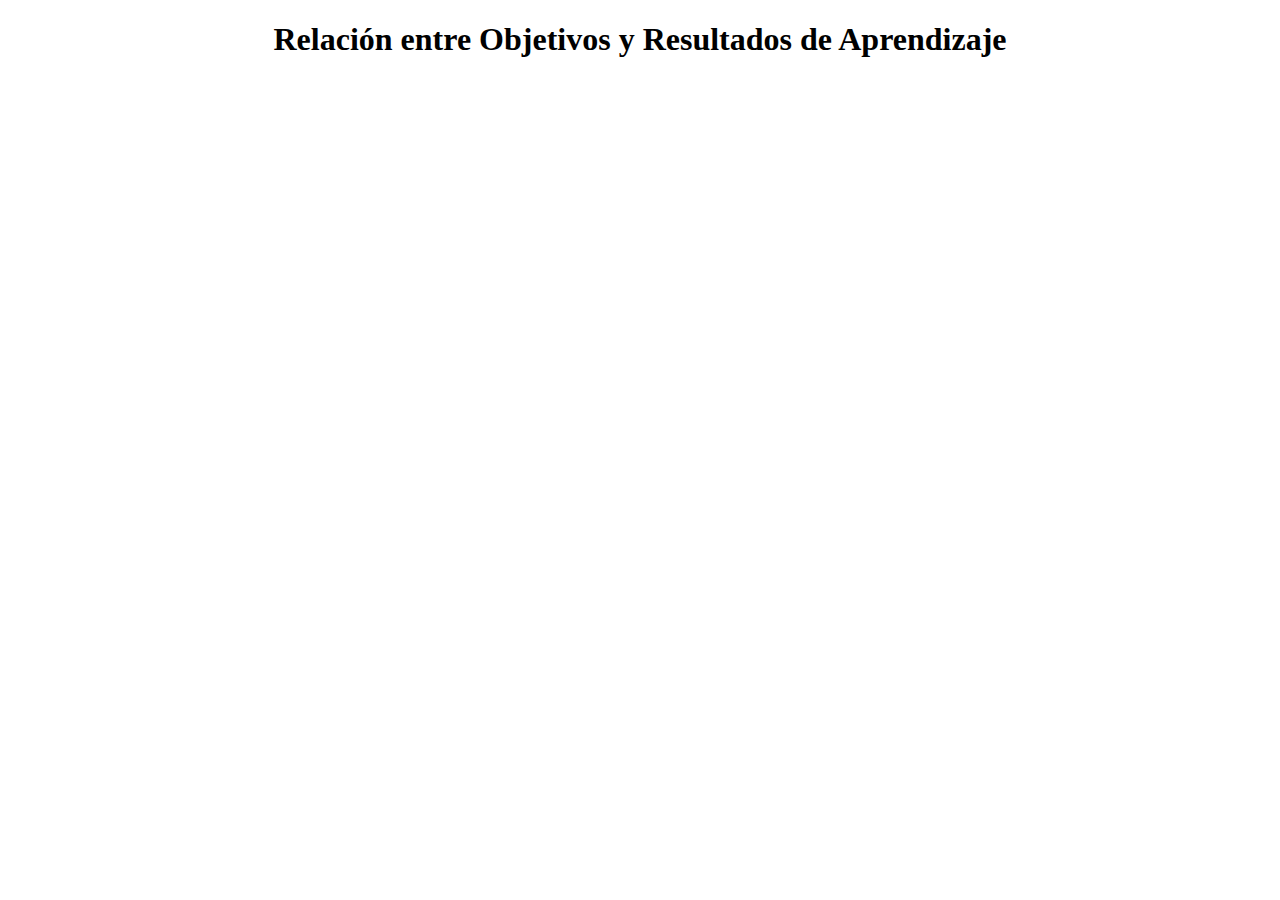
<file: Modulo_20_ObjetivosVs_RA/no_sirvio/index.html>
<!DOCTYPE html>
<html lang="en">
<head>
    <meta charset="UTF-8">
    <meta name="viewport" content="width=device-width, initial-scale=1.0">
    <title>Objetivos y Resultados de Aprendizaje</title>
    <script src="https://code.highcharts.com/highcharts.js"></script>
    <script src="https://code.highcharts.com/modules/venn.js"></script>
</head>
<body>
    <h1 style="text-align: center;">Relación entre Objetivos y Resultados de Aprendizaje</h1>
    <div id="container" style="width: 100%; height: 600px;"></div>

    <script>
        Highcharts.chart('container', {
            chart: {
                type: 'venn'
            },
            title: {
                text: 'Diagrama de Venn: Objetivos vs. Resultados de Aprendizaje'
            },
            tooltip: {
                pointFormat: '<b>{point.name}:</b> {point.description}'
            },
            series: [{
                data: [
                    // Relaciones entre objetivos y resultados
                    { name: 'Objetivo 1', description: 'Fundamentos matemáticos para resolver problemas', sets: ['Objetivo 1'], value: 7 },
                    { name: 'Resultado 1', description: 'Modelos matemáticos aplicados', sets: ['Resultado 1'], value: 7 },
                    { name: 'Objetivo 2', description: 'Desarrollo de software innovador', sets: ['Objetivo 2'], value: 8 },
                    { name: 'Resultado 2', description: 'Diseño de software en la nube', sets: ['Resultado 2'], value: 5 },
                    { name: 'Resultado 11', description: 'Bases de datos telemáticas', sets: ['Resultado 11'], value: 5 },
                    { name: 'Intersección 1-2', sets: ['Objetivo 1', 'Resultado 1'], value: 3 },
                    { name: 'Intersección 2-11', sets: ['Objetivo 2', 'Resultado 2'], value: 4 },
                    { name: 'Objetivo 3', description: 'Arquitecturas telemáticas', sets: ['Objetivo 3'], value: 9 },
                    { name: 'Resultado 3', description: 'Sistemas distribuidos', sets: ['Resultado 3'], value: 4 },
                    { name: 'Intersección 3-4', sets: ['Objetivo 3', 'Resultado 3'], value: 2 }
                ]
            }]
        });
    </script>
</body>
</html>
</file>
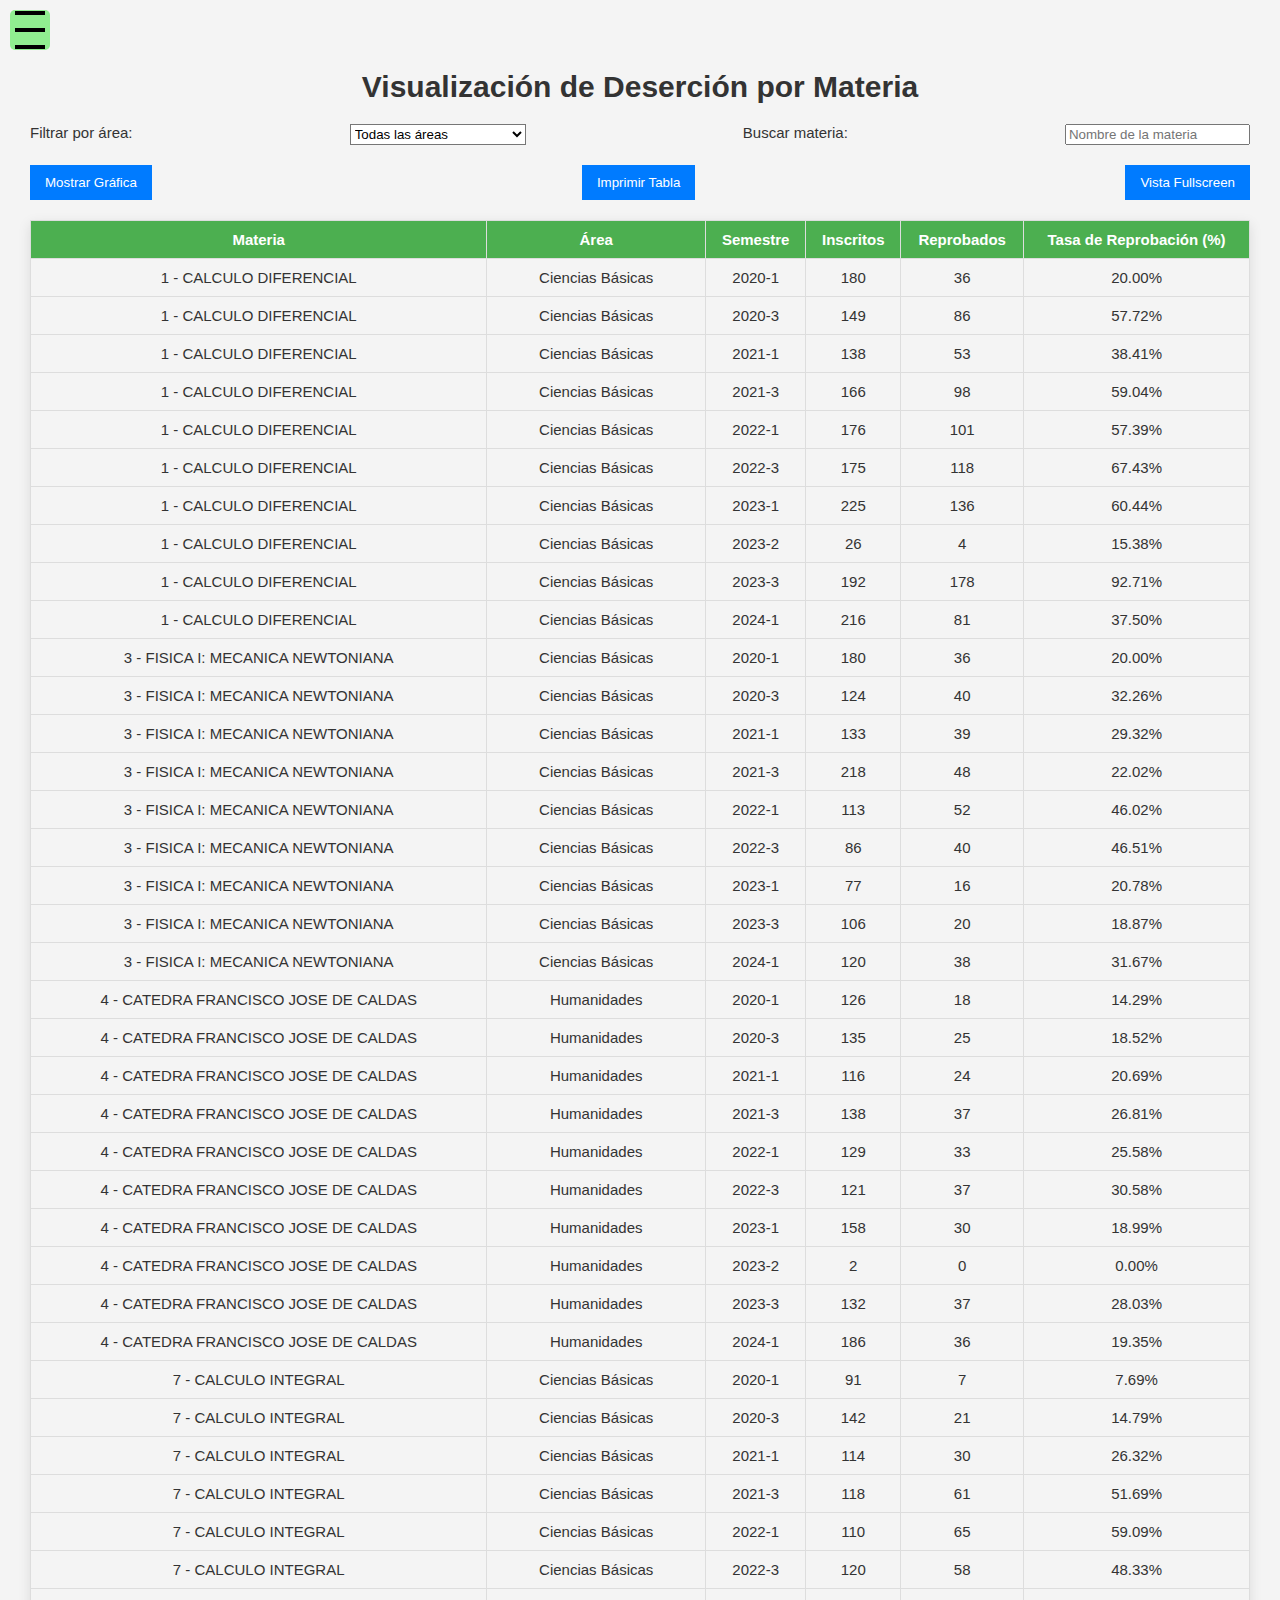
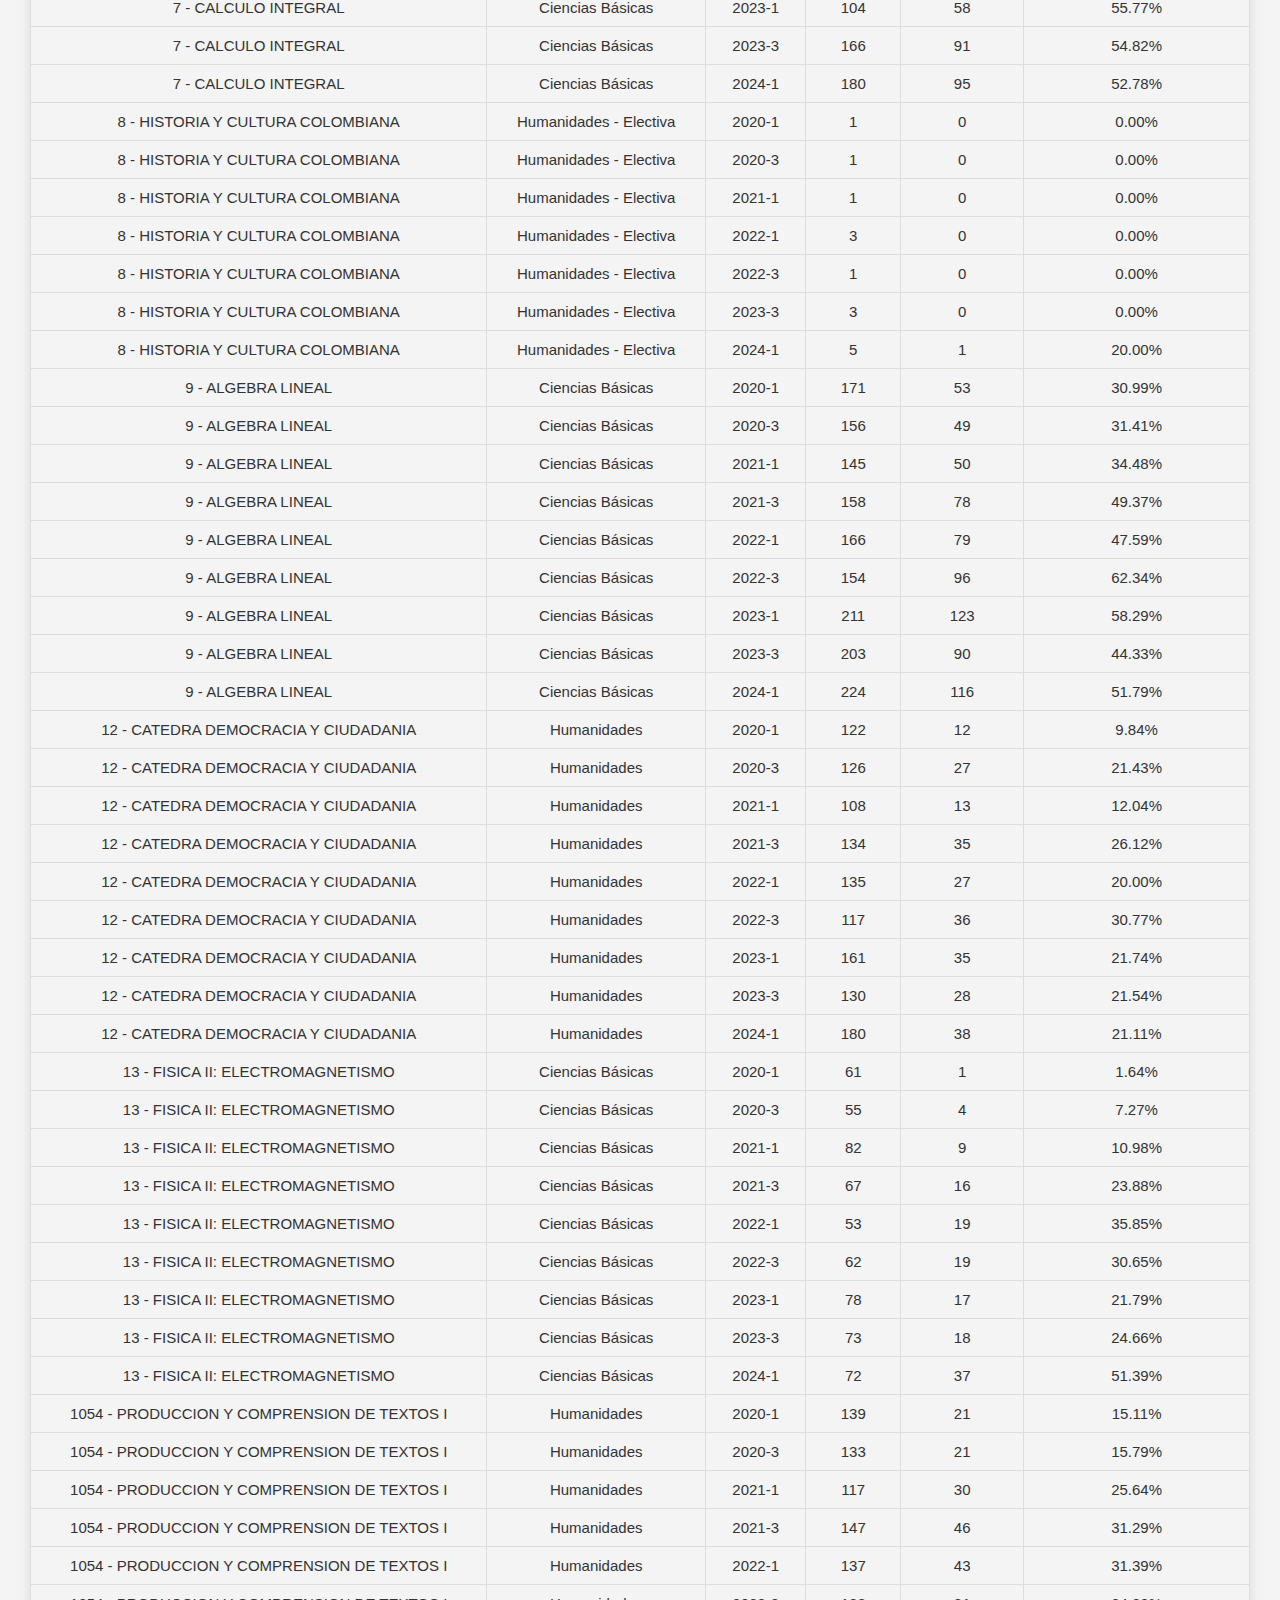
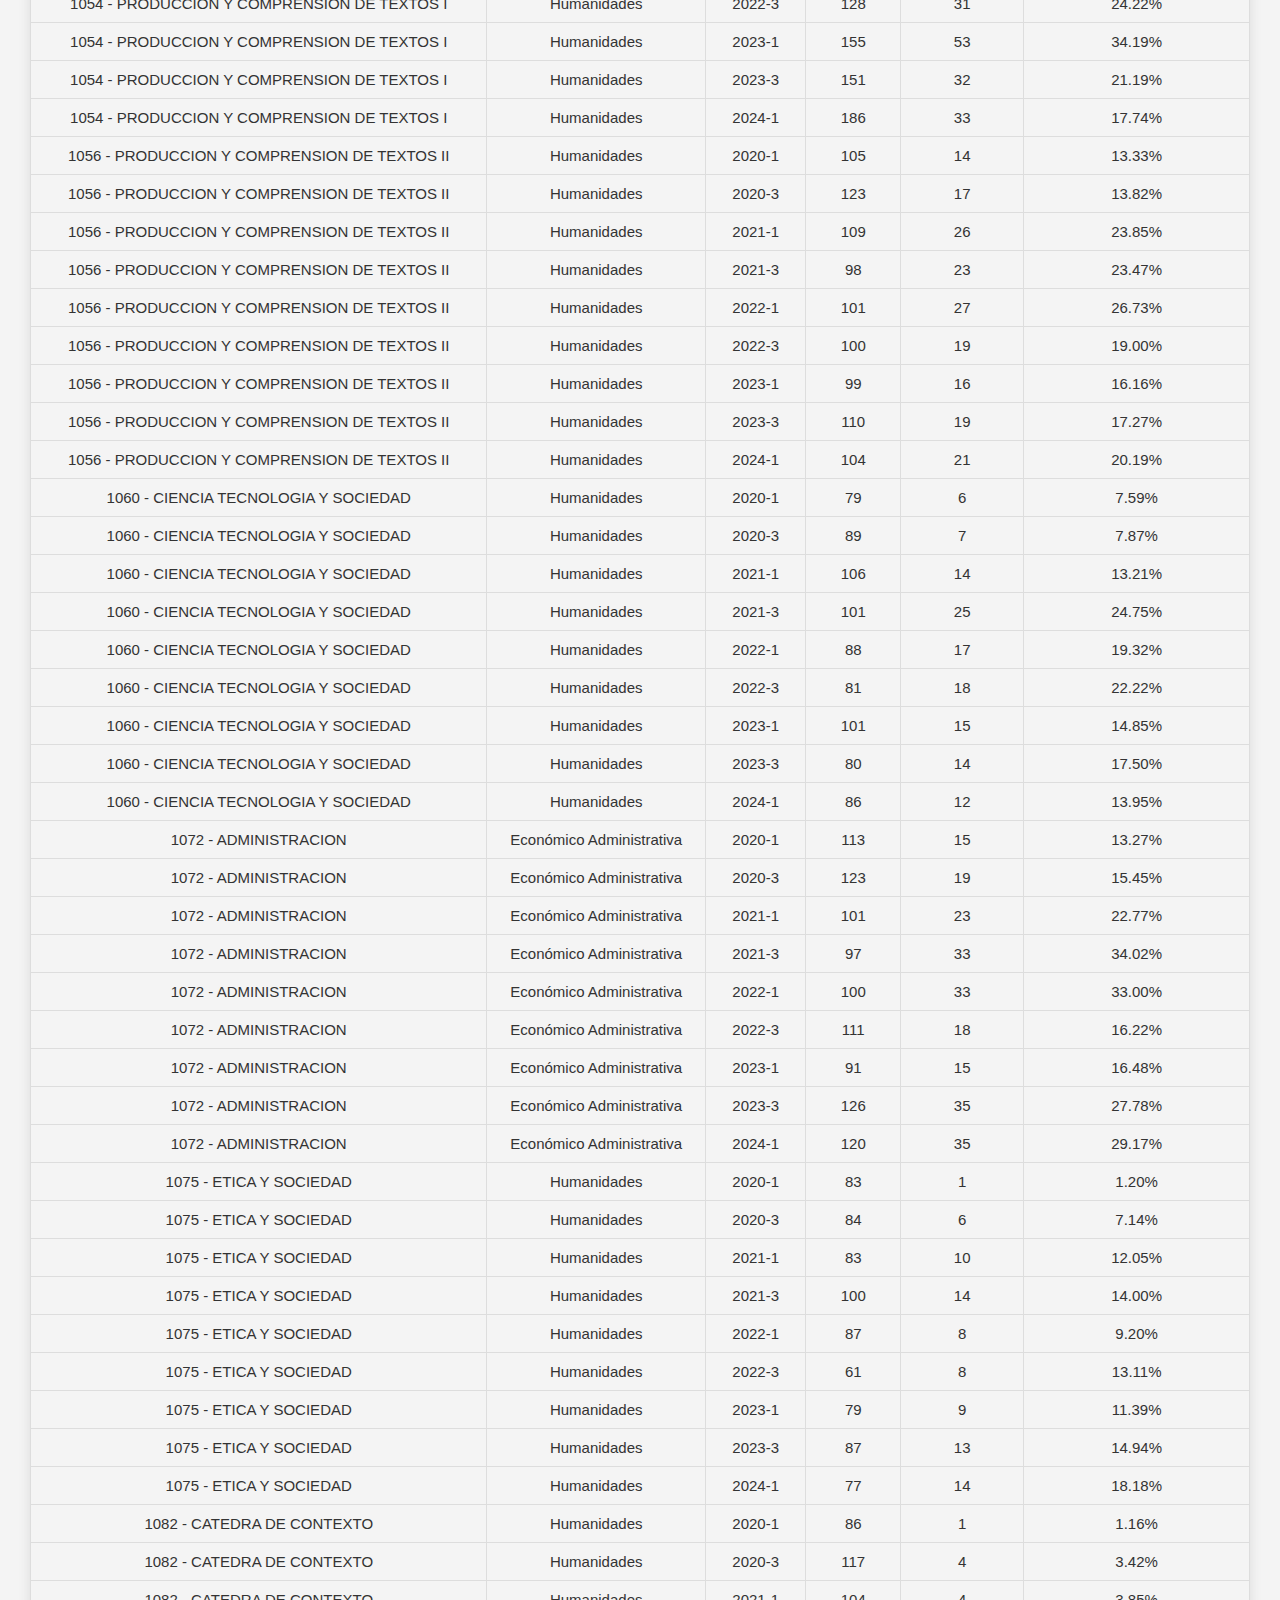
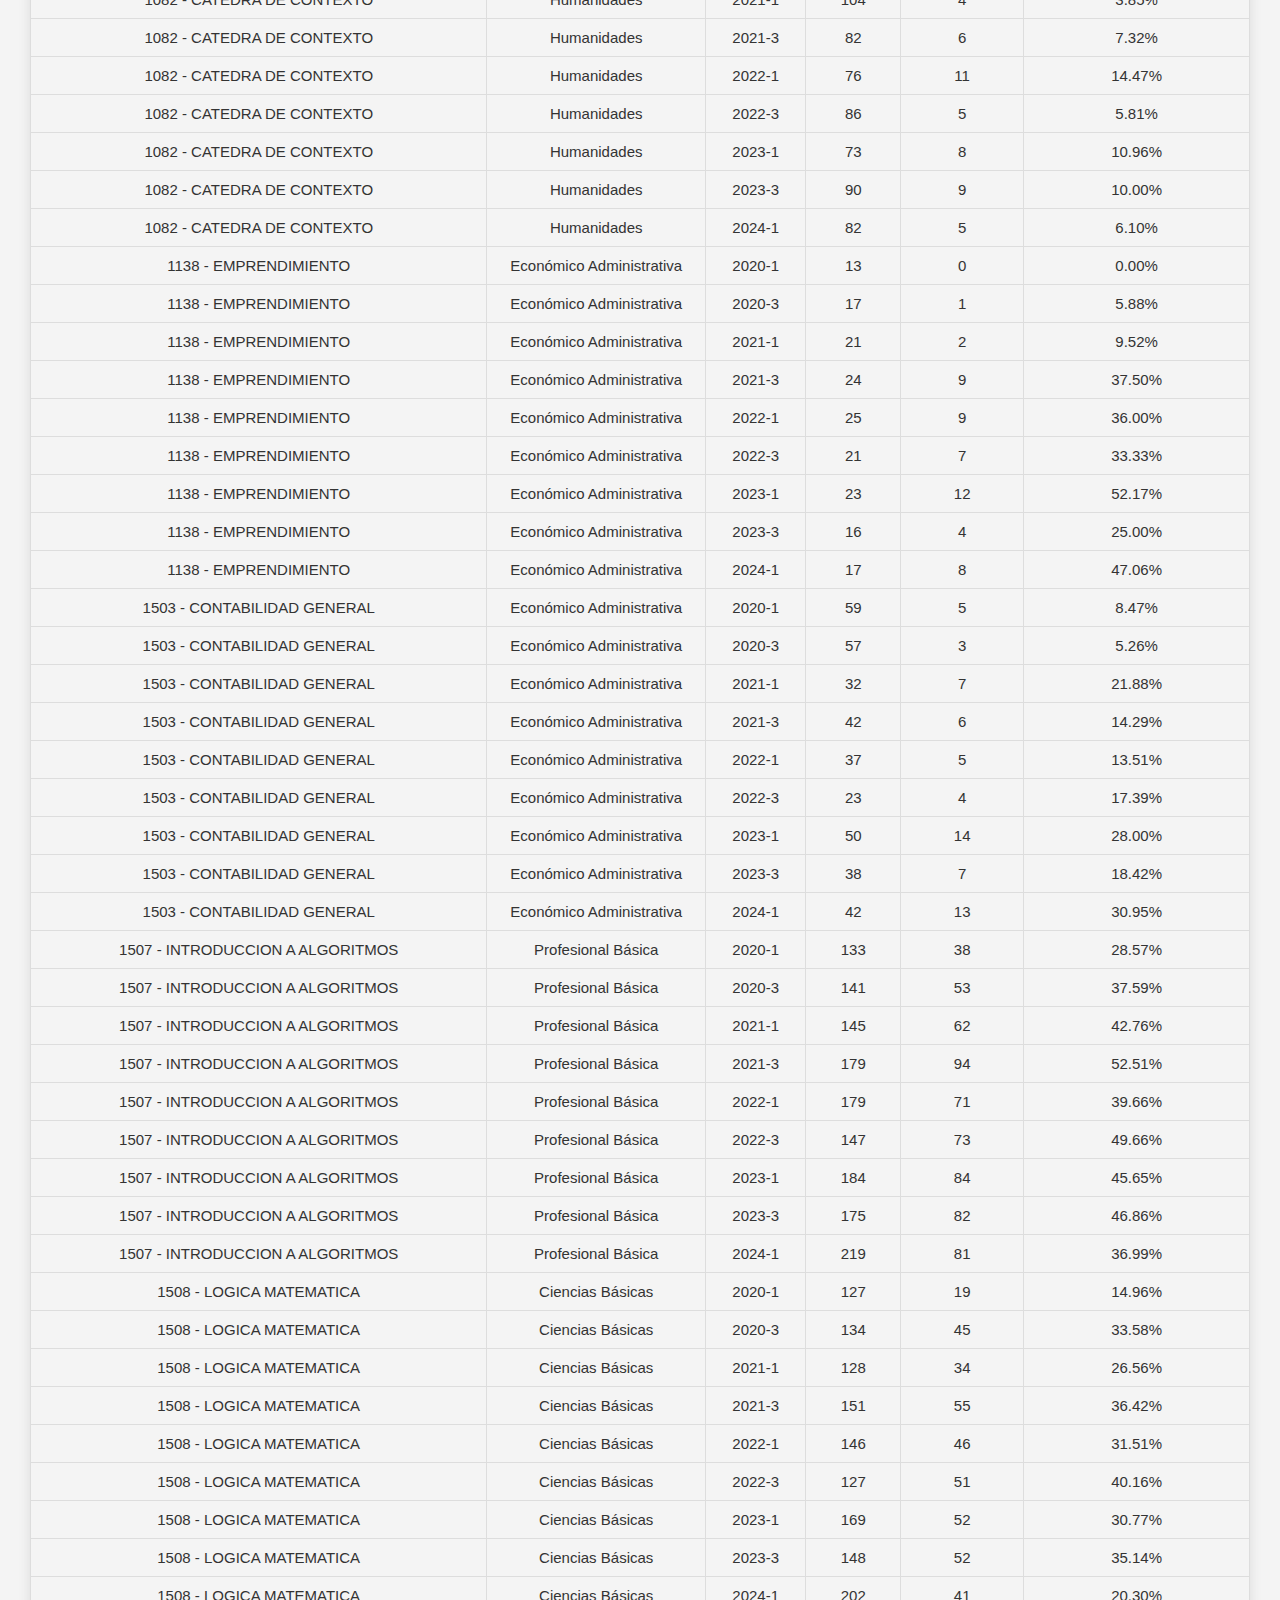
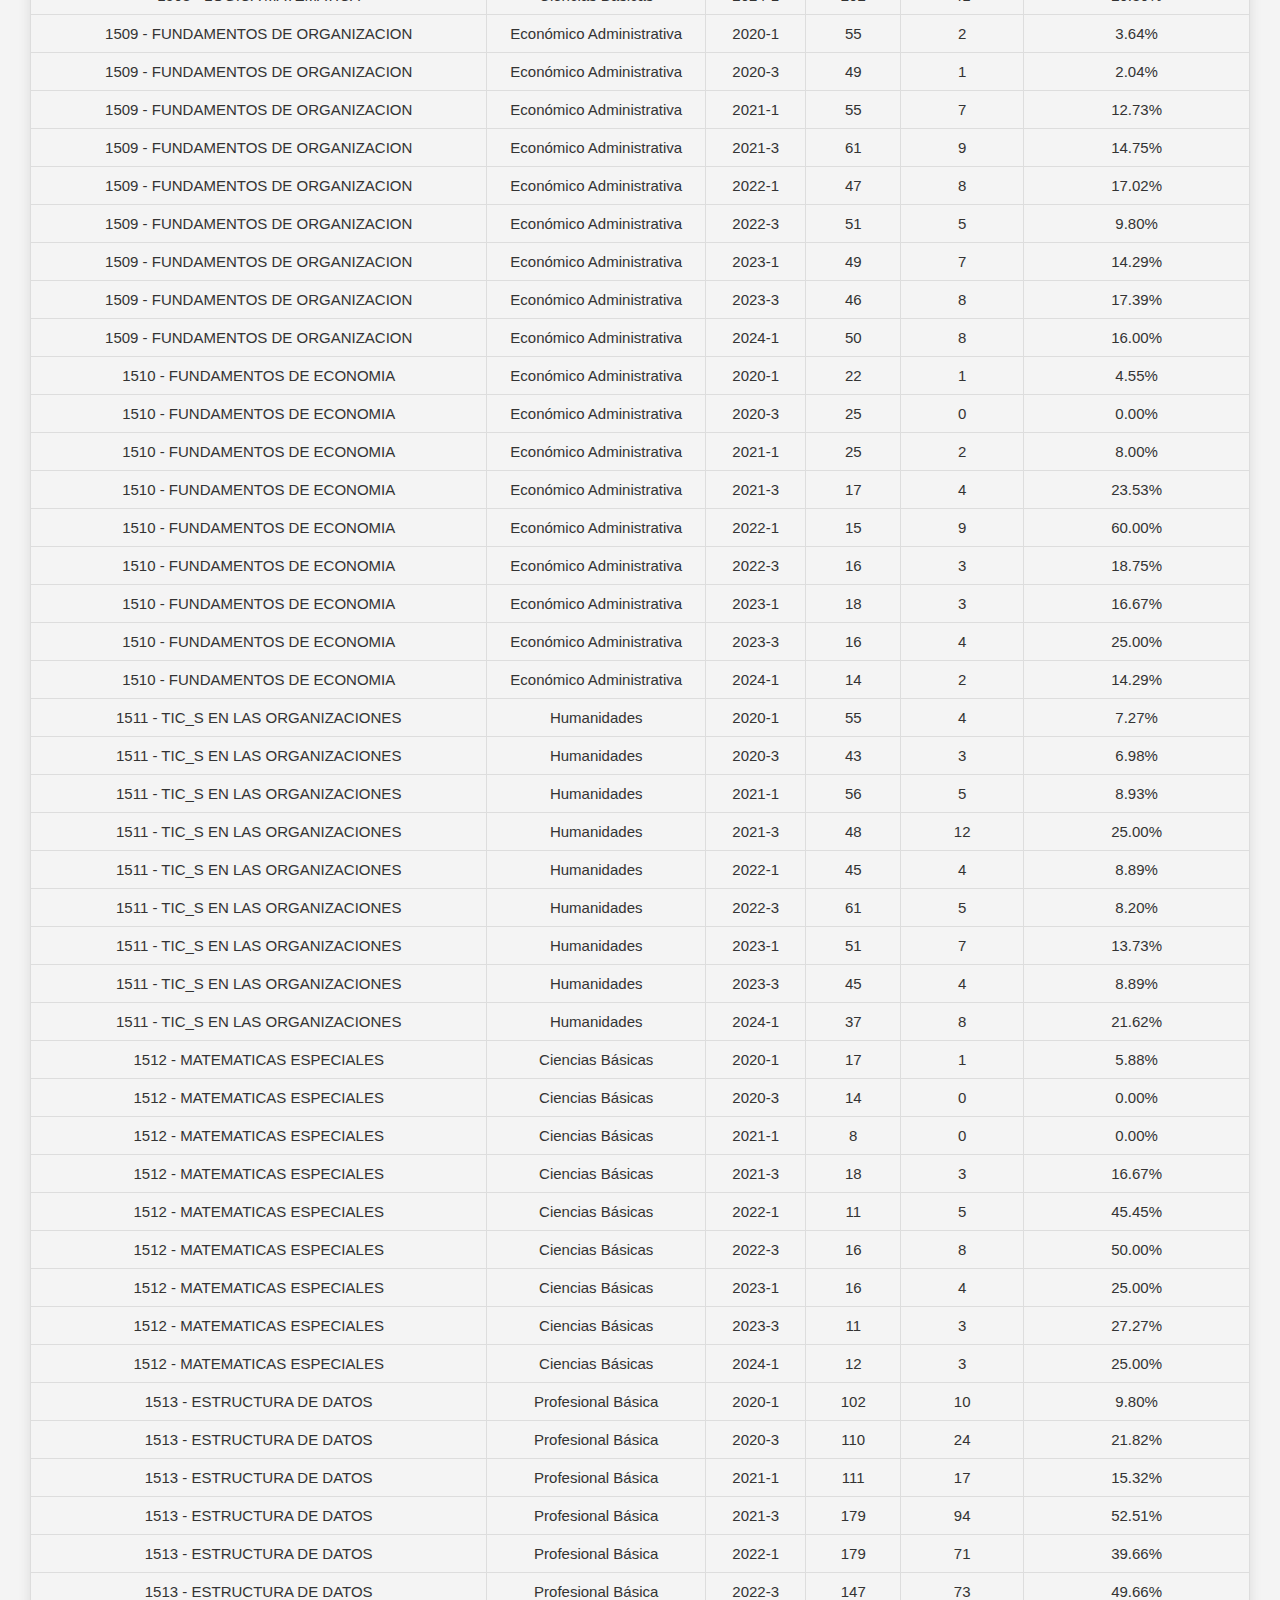
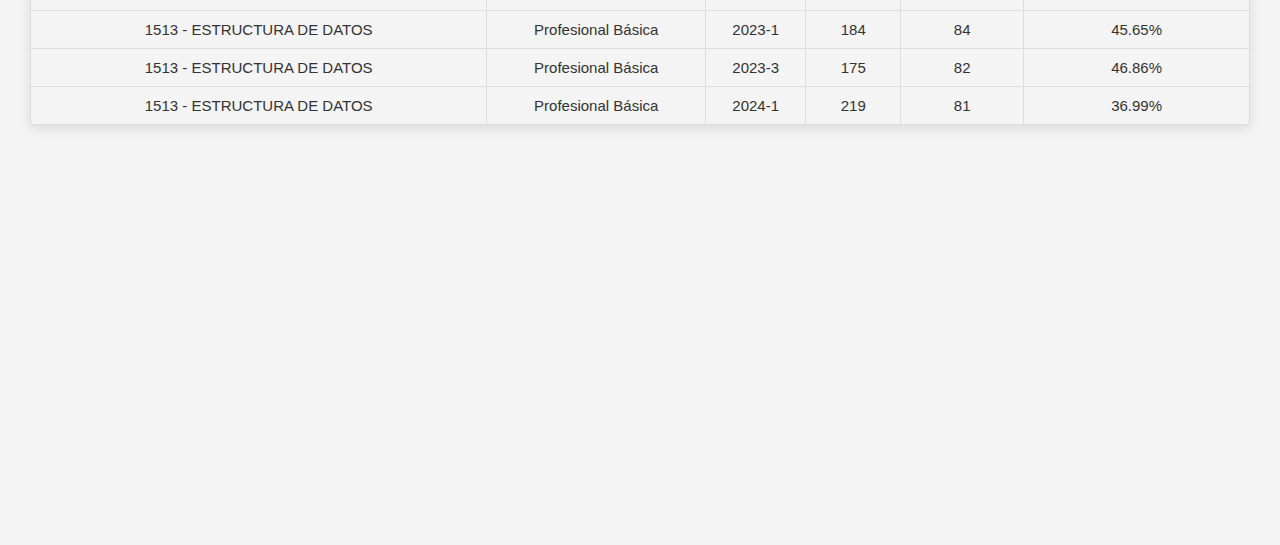
<file: Modulo_01_tabla_09/materias.html>
<!DOCTYPE html>
<html lang="en">
<head>
  <meta charset="UTF-8">
  <meta name="viewport" content="width=device-width, initial-scale=1.0">
  <title>Visualización de Deserción</title>
  <link rel="stylesheet" href="styles.css">
  <link rel="stylesheet" href="styles_menu.css">
  <script src="https://code.highcharts.com/highcharts.js"></script>
  <script src="https://code.highcharts.com/modules/exporting.js"></script>
  <script src="https://code.highcharts.com/modules/export-data.js"></script>
  <script src="https://code.highcharts.com/modules/full-screen.js"></script>
</head>
<body>




    <!-- Botón de tres rayas -->
    <button class="menu-btn" id="menu-btn">
      <div class="line"></div>
      <div class="line"></div>
      <div class="line"></div>
    </button>

    <!-- Menú -->
    <div class="menu" id="menu">
      <!-- Primer opción de menú -->
      <a href="../tabla_09_Modulo_01/materias.html" class="menu-item">
        <svg xmlns="http://www.w3.org/2000/svg" viewBox="0 0 24 24" fill="none" stroke="currentColor">
          <path d="M3 12h18"></path>
          <path d="M3 6h18"></path>
          <path d="M3 18h18"></path>
        </svg>
        Visualización de la Deserción
      </a>
      <!-- Otras opciones del menú -->
      <a href="../tabla_13_Modulo_02/resultados.html" class="menu-item">
        <svg xmlns="http://www.w3.org/2000/svg" viewBox="0 0 24 24" fill="none" stroke="currentColor">
          <path d="M12 5v14"></path>
          <path d="M5 12h14"></path>
        </svg>
        Asignaturas y Resultados de Aprendizaje
      </a>
      <a href="../tabla_14_Modulo_03/verbos.html" class="menu-item">
        <svg xmlns="http://www.w3.org/2000/svg" viewBox="0 0 24 24" fill="none" stroke="currentColor">
          <circle cx="12" cy="12" r="10"></circle>
        </svg>
        Verbos Materias y Areas
      </a>
      <a href="../tabla_19_Modulo_04/verbos.html" class="menu-item">
        <svg xmlns="http://www.w3.org/2000/svg" viewBox="0 0 24 24" fill="none" stroke="currentColor">
          <circle cx="12" cy="12" r="10"></circle>
        </svg>
        Verbos Asociados a Areas
      </a>

      <a href="../tabla_21_Modulo_05/factores.html" class="menu-item">
        <svg xmlns="http://www.w3.org/2000/svg" viewBox="0 0 24 24" fill="none" stroke="currentColor">
          <circle cx="12" cy="12" r="10"></circle>
        </svg>
        Factores de Acreditación
      </a>

      <a href="../tabla_27_Modulo_06/index.html" class="menu-item">
        <svg xmlns="http://www.w3.org/2000/svg" viewBox="0 0 24 24" fill="none" stroke="currentColor">
          <circle cx="12" cy="12" r="10"></circle>
        </svg>
        Priorización Eisenhower
      </a>


      <a href="../tabla_29_CandidatoAModulo/plan.html" class="menu-item">
        <svg xmlns="http://www.w3.org/2000/svg" viewBox="0 0 24 24" fill="none" stroke="currentColor">
          <circle cx="12" cy="12" r="10"></circle>
        </svg>
        Indicadores de Progreso del Plan de Mejoramiento
      </a>

      <a href="../tabla_34_Modulo_07/proyectos.html" class="menu-item">
        <svg xmlns="http://www.w3.org/2000/svg" viewBox="0 0 24 24" fill="none" stroke="currentColor">
          <circle cx="12" cy="12" r="10"></circle>
        </svg>
        Proyectos del Plan de Mejoramiento
      </a>


      <a href="../tabla_37_Modulo_08/mejoramiento.html" class="menu-item">
        <svg xmlns="http://www.w3.org/2000/svg" viewBox="0 0 24 24" fill="none" stroke="currentColor">
          <circle cx="12" cy="12" r="10"></circle>
        </svg>
        Resumen Informe de AutoEvaluación
      </a>

      <a href="../tabla_41_CandidatoAModulo/habilidad_perfil.html" class="menu-item">
        <svg xmlns="http://www.w3.org/2000/svg" viewBox="0 0 24 24" fill="none" stroke="currentColor">
          <circle cx="12" cy="12" r="10"></circle>
        </svg>
        Caracteristicas VS Perfil Profesional
      </a>

      <a href="../tabla_45_Modulo_09/habilidad_perfil.html" class="menu-item">
        <svg xmlns="http://www.w3.org/2000/svg" viewBox="0 0 24 24" fill="none" stroke="currentColor">
          <circle cx="12" cy="12" r="10"></circle>
        </svg>
        Perfiles Vs Habilidades
      </a>
    </div>







  <div class="container">
    <h1>Visualización de Deserción por Materia</h1>
    <!-- Filtros -->
    <div class="filters">
      <label for="area-filter">Filtrar por área:</label>
      <select id="area-filter">
        <!-- Opciones dinámicas -->
      </select>

      <label for="search-materia">Buscar materia:</label>
      <input type="text" id="search-materia" placeholder="Nombre de la materia">
    </div>

    <!-- Botones -->
    <div class="actions">
      <button id="show-chart" class="btn">Mostrar Gráfica</button>
      <button id="print-table" class="btn">Imprimir Tabla</button>
      <button id="fullscreen-chart" class="btn">Vista Fullscreen</button>
    </div>

    <!-- Tabla -->
    <table id="data-table" class="table">
      <thead>
        <tr>
          <th>Materia</th>
          <th>Área</th>
          <th>Semestre</th>
          <th>Inscritos</th>
          <th>Reprobados</th>
          <th>Tasa de Reprobación (%)</th>
        </tr>
      </thead>
      <tbody id="table-body">
        <!-- Filas dinámicas -->
      </tbody>
    </table>

    <!-- Contenedor para la gráfica -->
    <div id="chart-container" class="chart"></div>
    <div id="grafica-container" style="width:100%; height:400px;"></div>

  </div>

  <script src="script.js"></script>
  <script src="script_menu.js"></script>
</body>
</html>
</file>
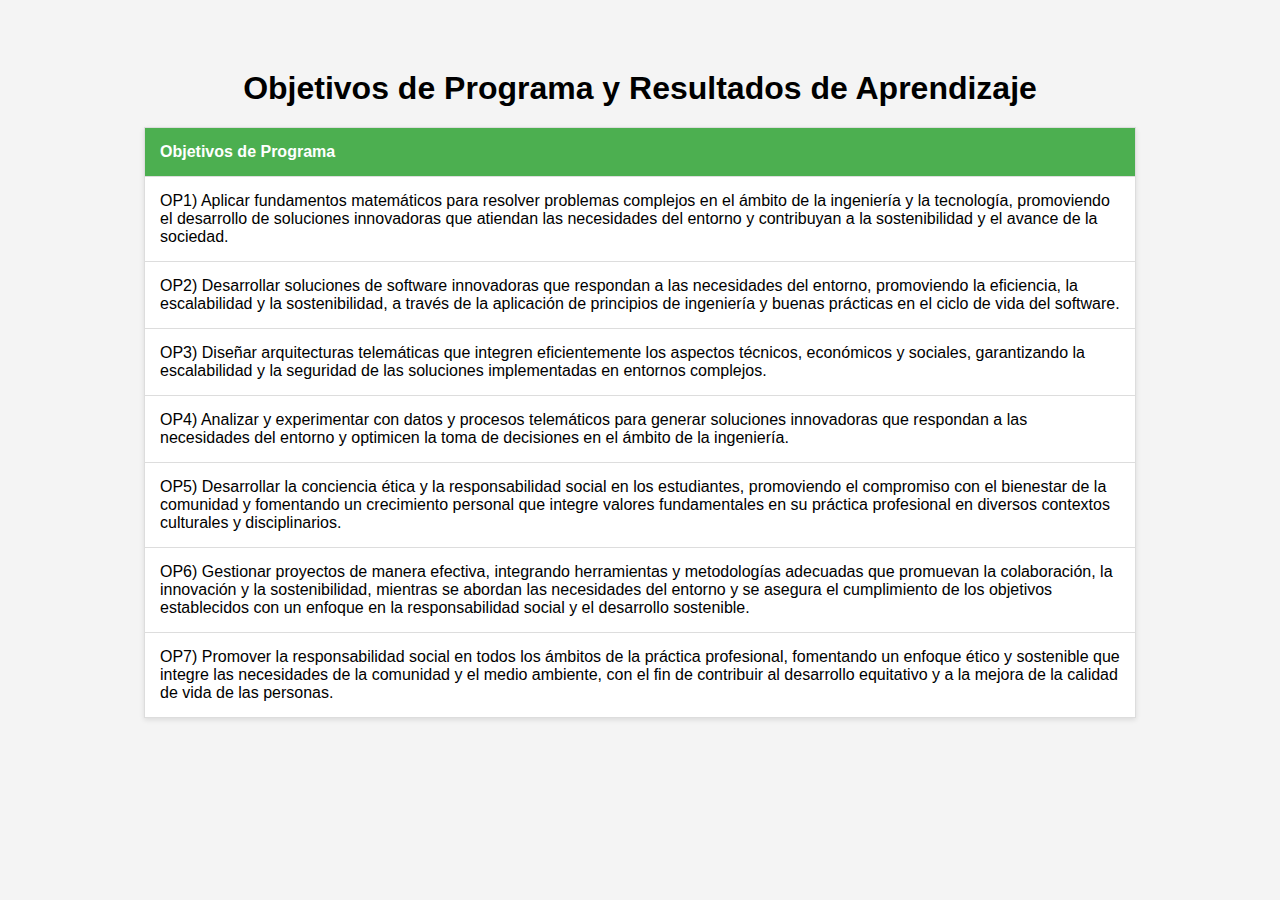
<file: Modulo_20_ObjetivosVs_RA/index5.html>
<!DOCTYPE html>
<html lang="es">
<head>
    <meta charset="UTF-8">
    <meta name="viewport" content="width=device-width, initial-scale=1.0">
    <title>Objetivos de Programa y Resultados de Aprendizaje</title>
    <link rel="stylesheet" href="style.css">
</head>
<body>
    <div class="container">
        <h1>Objetivos de Programa y Resultados de Aprendizaje</h1>
        <table id="objectives-table">
            <thead>
                <tr>
                    <th>Objetivos de Programa</th>
                </tr>
            </thead>
            <tbody>
                <tr class="objective-row" data-id="1">
                    <td>OP1) Aplicar fundamentos matemáticos para resolver problemas complejos en el ámbito de la ingeniería y la tecnología, promoviendo el desarrollo de soluciones innovadoras que atiendan las necesidades del entorno y contribuyan a la sostenibilidad y el avance de la sociedad.</td>
                </tr>
                <tr class="results-row" id="results-1">
                    <td colspan="1">
                        <ul>
                            <li>R1: Aplica modelos matemáticos para resolver problemas de ingeniería en soluciones telemáticas, considerando restricciones técnicas y de eficiencia</li>
                            <li>R13: Aplica técnicas matemáticas para analizar datos en el contexto de soluciones telemáticas</li>
                             <li>R12: Evalúa problemas de complejidad algorítmica para optimizar soluciones en ingeniería telemática.
</li>
                              <li>R9: Desarrolla algoritmos para la solución de problemas de ingeniería.
</li>
                             
                        </ul>
                    </td>
                </tr>
                
                
                <tr class="objective-row" data-id="2">
                    <td>OP2) Desarrollar soluciones de software innovadoras que respondan a las necesidades del entorno, promoviendo la eficiencia, la escalabilidad y la sostenibilidad, a través de la aplicación de principios de ingeniería y buenas prácticas en el ciclo de vida del software.</td>
                </tr>
                <tr class="results-row" id="results-2">
                    <td colspan="1">
                        <ul>
                            <li>R2: Diseña software para entornos de nube, teniendo en cuenta escalabilidad, seguridad y eficiencia</li>
                            <li>R7: Procesa datos para diseñar sistemas con arquitecturas de software</li>
                            <li>R8: Construye sistemas informáticos para satisfacer las necesidades del entorno</li>
                            <li>R20: Diseña sistemas con arquitecturas y patrones de software.
</li>                            
                        </ul>
                    </td>
                </tr>
                
                
                <tr class="objective-row" data-id="3">
                    <td>OP3) Diseñar arquitecturas telemáticas que integren eficientemente los aspectos técnicos, económicos y sociales, garantizando la escalabilidad y la seguridad de las soluciones implementadas en entornos complejos.</td>
                </tr>
                <tr class="results-row" id="results-3">
                    <td colspan="1">
                        <ul>
                            <li>R3: Diseña sistemas distribuidos con arquitecturas telemáticas, considerando criterios de eficiencia, escalabilidad y seguridad</li>
                            <li>R5: Diseña infraestructura telemática eficiente considerando los aspectos técnicos, económicos y sociales del entorno</li>
                            <li>R20: Diseña sistemas con arquitecturas y patrones de software.
</li>
                            <li>R6: Analiza problemas complejos de ingeniería telemática para proponer soluciones efectivas
</li>

</ul>
                    </td>
                </tr>
                
                
                
                
                <!-- Agregar más filas para los otros objetivos y resultados -->
                <tr class="objective-row" data-id="4">
                    <td>OP4) Analizar y experimentar con datos y procesos telemáticos para generar soluciones innovadoras que respondan a las necesidades del entorno y optimicen la toma de decisiones en el ámbito de la ingeniería.</td>
                </tr>
                <tr class="results-row" id="results-4">
                    <td colspan="1">
                        <ul>
                            <li>RA4: Analiza datos a gran escala utilizando experimentación adecuada para obtener conclusiones informadas en ingeniería telemática
</li>
                            <li>RA10: Automatiza procesos para mejorar la eficiencia en entornos telemáticos
</li>
                            <li>RA12: Evalúa problemas de complejidad algorítmica para optimizar soluciones en ingeniería telemática.
</li>
                            <li>RA13: Aplica técnicas matemáticas para analizar datos en el contexto de soluciones telemáticas
</li>                            
                        </ul>
                    </td>
                </tr>
                


                <tr class="objective-row" data-id="5">
                    <td>OP5) Desarrollar la conciencia ética y la responsabilidad social en los estudiantes, promoviendo el compromiso con el bienestar de la comunidad y fomentando un crecimiento personal que integre valores fundamentales en su práctica profesional en diversos contextos culturales y disciplinarios.</td>
                </tr>
                <tr class="results-row" id="results-5">
                    <td colspan="1">
                        <ul>
                            <li>RA14: Trabaja en equipo en entornos colaborativos con habilidades interpersonales, de una manera ética.
</li>
                            <li>RA16: Ejecuta sus actuaciones con responsabilidad ética y profesional en el ámbito de la ingeniería telemática.
</li>
                            <li>RA17: Lidera equipos de gestión de proyectos en el contexto de la ingeniería telemática, promoviendo la buena comunicación y la claridad en los objetivos.
</li>
                            <li>RA19: Analiza el contexto social considerando elementos de responsabilidad social en la práctica de la ingeniería telemática.
</li>                            
                        </ul>
                    </td>
                </tr>



                <tr class="objective-row" data-id="6">
                    <td>OP6) Gestionar proyectos de manera efectiva, integrando herramientas y metodologías adecuadas que promuevan la colaboración, la innovación y la sostenibilidad, mientras se abordan las necesidades del entorno y se asegura el cumplimiento de los objetivos establecidos con un enfoque en la responsabilidad social y el desarrollo sostenible.</td>
                </tr>
                <tr class="results-row" id="results-6">
                    <td colspan="1">
                        <ul>
                            <li>RA8: Construye sistemas informáticos para satisfacer las necesidades del entorno
</li>
                            <li>RA15: Aplica estrategias de autoaprendizaje continuo para la adquisición y actualización de conocimientos en el ámbito telemático.
</li>
                            <li>RA17: Lidera equipos de gestión de proyectos en el contexto de la ingeniería telemática, promoviendo la buena comunicación y la claridad en los objetivos.
</li>
                            <li>RA18: Propone proyectos de ingeniería sustentando su viabilidad económica y técnica en el contexto de la ingeniería telemática.
</li>
                        </ul>
                    </td>
                </tr>



                <tr class="objective-row" data-id="7">
                    <td>OP7) Promover la responsabilidad social en todos los ámbitos de la práctica profesional, fomentando un enfoque ético y sostenible que integre las necesidades de la comunidad y el medio ambiente, con el fin de contribuir al desarrollo equitativo y a la mejora de la calidad de vida de las personas.</td>
                </tr>
                <tr class="results-row" id="results-7">
                    <td colspan="1">
                        <ul>
                            <li>RA16: Ejecuta sus actuaciones con responsabilidad ética y profesional en el ámbito de la ingeniería telemática.
</li>
                            <li>RA18: Propone proyectos de ingeniería sustentando su viabilidad económica y técnica en el contexto de la ingeniería telemática.
</li>
                            <li>RA19: Analiza el contexto social considerando elementos de responsabilidad social en la práctica de la ingeniería telemática.
</li>
                        </ul>
                    </td>
                </tr>

                
                
                
                
            </tbody>
        </table>
    </div>
    <script src="https://code.jquery.com/jquery-3.6.0.min.js"></script>
    <script src="script.js"></script>
</body>
</html>
</file>
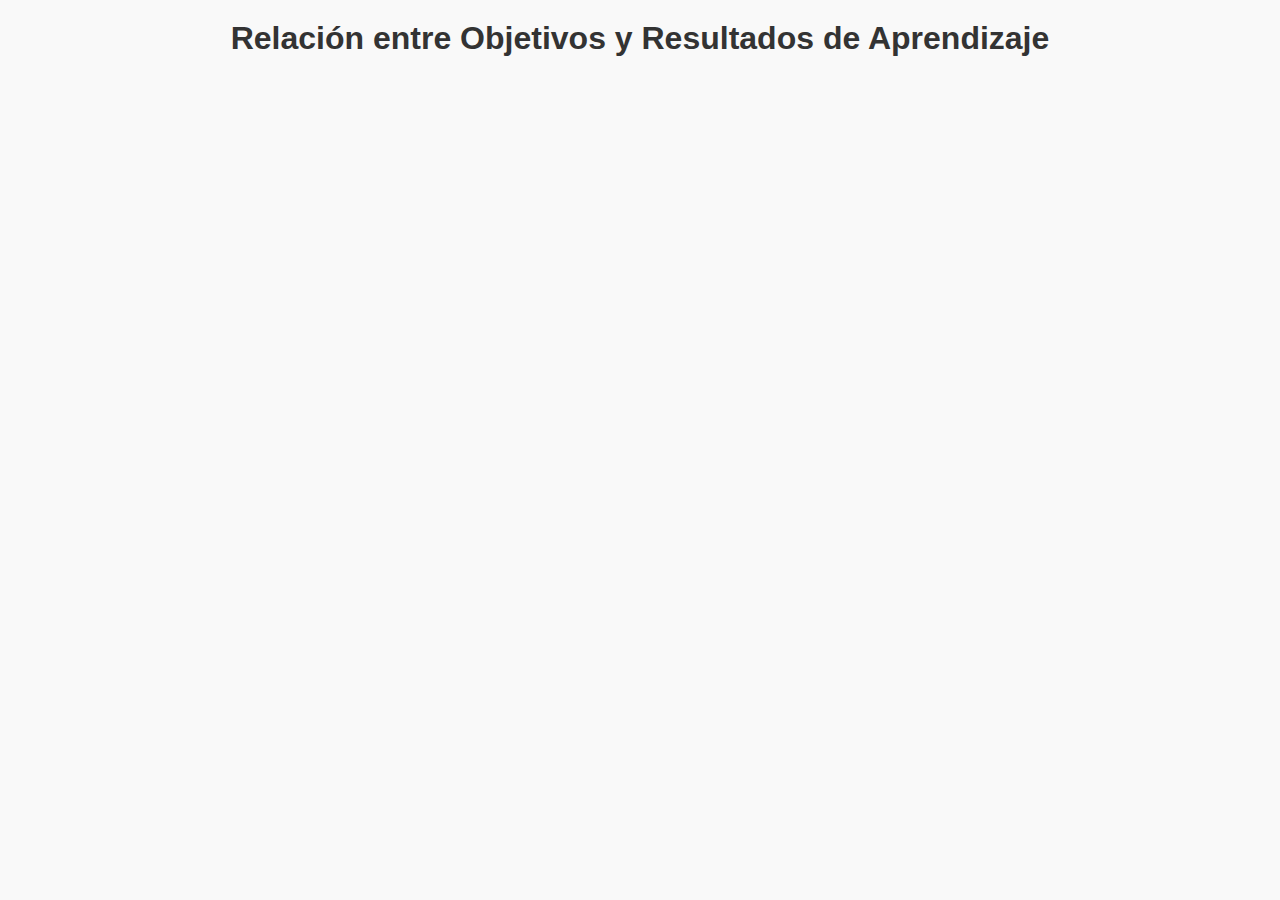
<file: Modulo_20_ObjetivosVs_RA/no_sirvio/index2.html>
<!DOCTYPE html>
<html lang="en">
<head>
    <meta charset="UTF-8">
    <meta name="viewport" content="width=device-width, initial-scale=1.0">
    <title>Objetivos y Resultados de Aprendizaje</title>
    <script src="https://code.highcharts.com/highcharts.js"></script>
    <script src="https://code.highcharts.com/modules/venn.js"></script>
    <style>
        body {
            font-family: Arial, sans-serif;
            margin: 0;
            padding: 0;
            background-color: #f9f9f9;
        }
        h1 {
            text-align: center;
            margin: 20px;
            color: #333;
        }
        #container {
            margin: 0 auto;
            max-width: 800px;
            height: 600px;
        }
    </style>
</head>
<body>
    <h1>Relación entre Objetivos y Resultados de Aprendizaje</h1>
    <div id="container"></div>

    <script>
        Highcharts.chart('container', {
            chart: {
                type: 'venn'
            },
            title: {
                text: 'Diagrama de Venn: Objetivos y Resultados de Aprendizaje'
            },
            tooltip: {
                pointFormat: '<b>{point.name}:</b> {point.description}'
            },
            series: [{
                data: [
                    // Objetivo 1 y resultados relacionados
                    { name: 'Objetivo 1', description: 'Aplicar fundamentos matemáticos para resolver problemas complejos en ingeniería.', sets: ['Objetivo 1'], value: 10 },
                    { name: 'Resultado 1', description: 'Aplica modelos matemáticos para resolver problemas de ingeniería en soluciones telemáticas.', sets: ['Resultado 1'], value: 7 },
                    { name: 'Resultado 2', description: 'Desarrolla algoritmos para la solución de problemas de ingeniería.', sets: ['Resultado 2'], value: 7 },
                    { name: 'Intersección O1-R1-R2', description: 'Fundamentos matemáticos aplicados a modelos y algoritmos.', sets: ['Objetivo 1', 'Resultado 1', 'Resultado 2'], value: 5 },

                    // Objetivo 2 y resultados relacionados
                    { name: 'Objetivo 2', description: 'Desarrollar soluciones de software innovadoras.', sets: ['Objetivo 2'], value: 10 },
                    { name: 'Resultado 3', description: 'Diseña software para entornos de nube.', sets: ['Resultado 3'], value: 5 },
                    { name: 'Resultado 4', description: 'Procesa datos para diseñar sistemas con arquitecturas de software.', sets: ['Resultado 4'], value: 5 },
                    { name: 'Intersección O2-R3-R4', description: 'Soluciones de software innovadoras con diseño y procesamiento de datos.', sets: ['Objetivo 2', 'Resultado 3', 'Resultado 4'], value: 4 },

                    // Objetivo 3 y resultados relacionados
                    { name: 'Objetivo 3', description: 'Diseñar arquitecturas telemáticas eficientes.', sets: ['Objetivo 3'], value: 10 },
                    { name: 'Resultado 5', description: 'Diseña sistemas distribuidos con arquitecturas telemáticas.', sets: ['Resultado 5'], value: 7 },
                    { name: 'Resultado 6', description: 'Diseña infraestructura telemática eficiente considerando aspectos técnicos y sociales.', sets: ['Resultado 6'], value: 7 },
                    { name: 'Intersección O3-R5-R6', description: 'Arquitecturas telemáticas eficientes en entornos complejos.', sets: ['Objetivo 3', 'Resultado 5', 'Resultado 6'], value: 5 },

                    // Otros objetivos y resultados pueden añadirse aquí de manera similar.
                ]
            }]
        });
    </script>
</body>
</html>
</file>
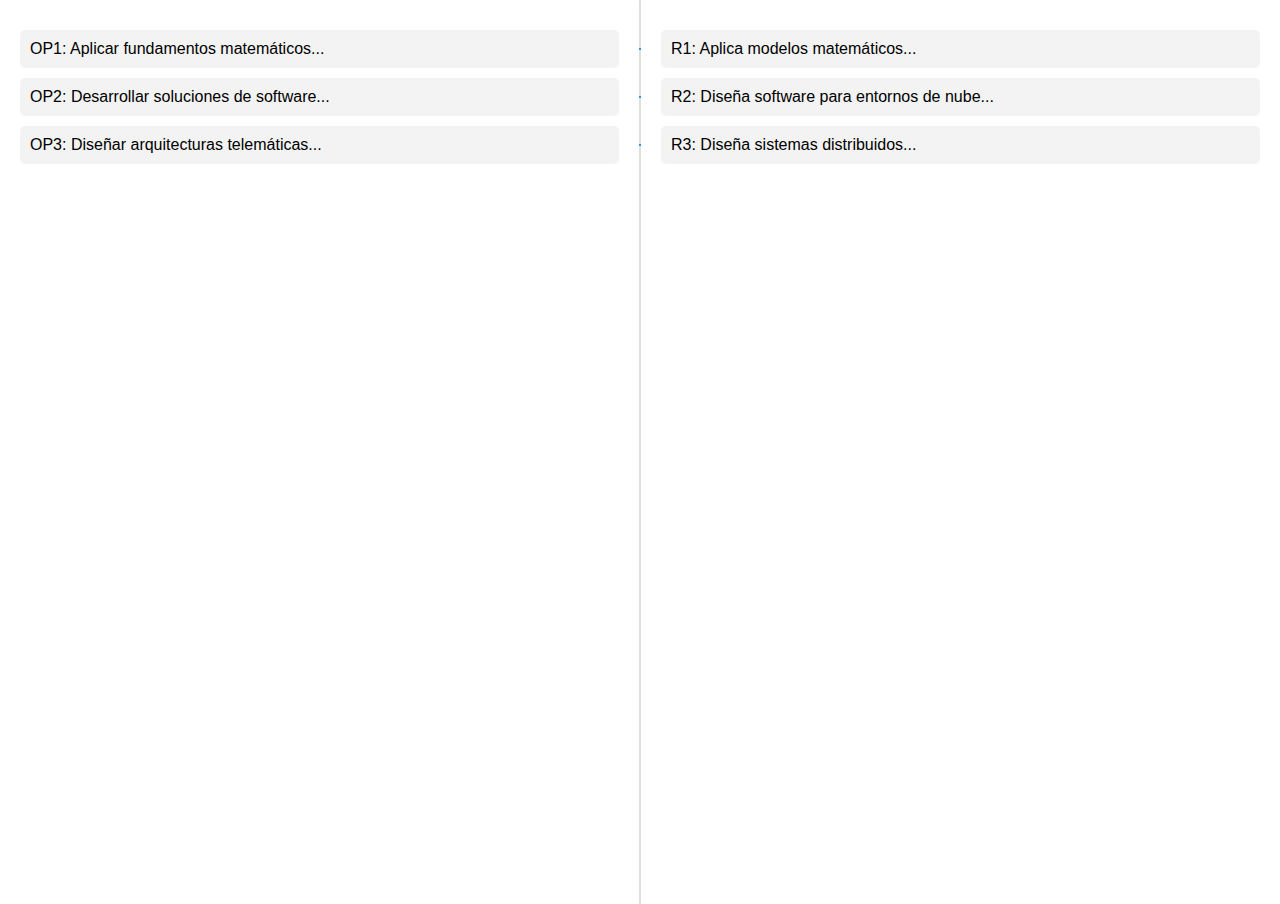
<file: Modulo_20_ObjetivosVs_RA/no_sirvio/index3.html>
<!DOCTYPE html>
<html lang="en">
<head>
    <meta charset="UTF-8">
    <meta name="viewport" content="width=device-width, initial-scale=1.0">
    <title>Objetivos y Resultados Relacionados</title>
    <style>
        body {
            font-family: Arial, sans-serif;
            margin: 0;
            padding: 0;
            display: flex;
            background-color: #f9f9f9;
        }
        .column {
            flex: 1;
            padding: 20px;
            overflow-y: auto;
        }
        .left, .right {
            background: #ffffff;
            box-shadow: 0 2px 5px rgba(0, 0, 0, 0.1);
        }
        .center {
            position: relative;
            flex: 0 0 2px;
            background: #e0e0e0;
        }
        ul {
            list-style: none;
            padding: 0;
            margin: 0;
        }
        li {
            margin: 10px 0;
            padding: 10px;
            background: #f3f3f3;
            border-radius: 5px;
        }
        li:hover {
            background: #dfe6f7;
        }
    </style>
</head>
<body>
    <div class="column left">
        <ul id="objectives">
            <li id="op1">OP1: Aplicar fundamentos matemáticos...</li>
            <li id="op2">OP2: Desarrollar soluciones de software...</li>
            <li id="op3">OP3: Diseñar arquitecturas telemáticas...</li>
            <!-- Otros objetivos -->
        </ul>
    </div>
    <div class="center" id="connector"></div>
    <div class="column right">
        <ul id="results">
            <li id="r1">R1: Aplica modelos matemáticos...</li>
            <li id="r2">R2: Diseña software para entornos de nube...</li>
            <li id="r3">R3: Diseña sistemas distribuidos...</li>
            <!-- Otros resultados -->
        </ul>
    </div>

    <script>
        document.addEventListener("DOMContentLoaded", () => {
            const connections = [
                { from: "op1", to: "r1" },
                { from: "op2", to: "r2" },
                { from: "op3", to: "r3" }
                // Agrega más relaciones aquí
            ];
            
            const container = document.getElementById('connector');
            const svg = document.createElementNS("http://www.w3.org/2000/svg", "svg");
            svg.style.width = "100%";
            svg.style.height = "100vh";
            container.appendChild(svg);
            
            connections.forEach(conn => {
                const fromElem = document.getElementById(conn.from);
                const toElem = document.getElementById(conn.to);
                
                if (fromElem && toElem) {
                    const fromRect = fromElem.getBoundingClientRect();
                    const toRect = toElem.getBoundingClientRect();
                    const svgRect = svg.getBoundingClientRect();

                    const line = document.createElementNS("http://www.w3.org/2000/svg", "line");
                    line.setAttribute("x1", fromRect.right - svgRect.left);
                    line.setAttribute("y1", fromRect.top + fromRect.height / 2 - svgRect.top);
                    line.setAttribute("x2", toRect.left - svgRect.left);
                    line.setAttribute("y2", toRect.top + toRect.height / 2 - svgRect.top);
                    line.setAttribute("stroke", "#3498db");
                    line.setAttribute("stroke-width", "2");

                    svg.appendChild(line);
                }
            });
        });
    </script>
</body>
</html>
</file>
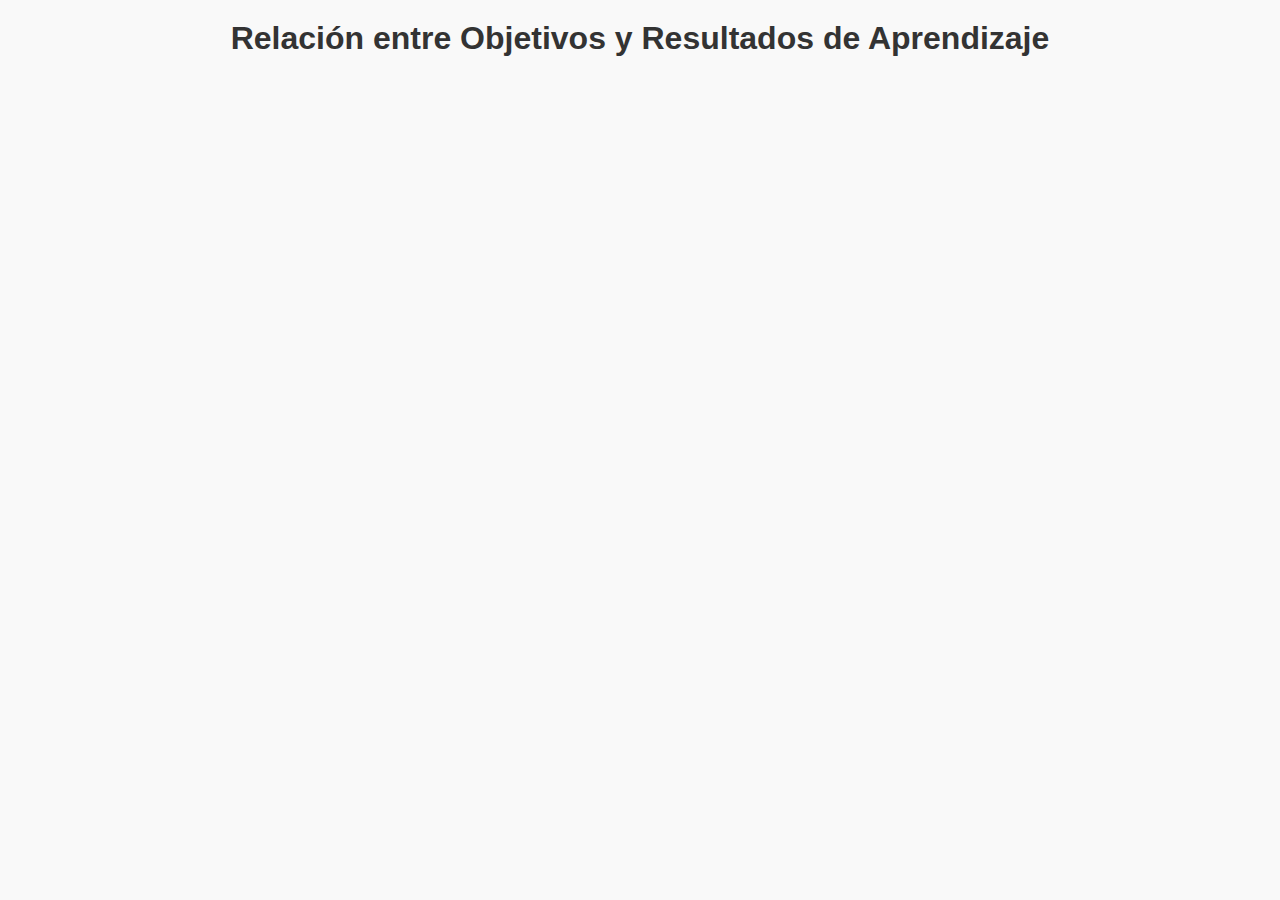
<file: Modulo_20_ObjetivosVs_RA/no_sirvio/index4.html>
<!DOCTYPE html>
<html lang="en">
<head>
    <meta charset="UTF-8">
    <meta name="viewport" content="width=device-width, initial-scale=1.0">
    <title>Objetivos y Resultados de Aprendizaje</title>
    <script src="https://code.highcharts.com/highcharts.js"></script>
    <script src="https://code.highcharts.com/modules/venn.js"></script>
    <style>
        body {
            font-family: Arial, sans-serif;
            margin: 0;
            padding: 0;
            background-color: #f9f9f9;
        }
        h1 {
            text-align: center;
            margin: 20px;
            color: #333;
        }
        #container {
            margin: 0 auto;
            max-width: 1000px;
            height: 800px;
        }
    </style>
</head>
<body>
    <h1>Relación entre Objetivos y Resultados de Aprendizaje</h1>
    <div id="container"></div>

    <script>
        Highcharts.chart('container', {
            chart: {
                type: 'venn'
            },
            title: {
                text: 'Relación entre Objetivos de Programa y Resultados de Aprendizaje'
            },
            tooltip: {
                pointFormat: '<b>{point.name}:</b> {point.description}'
            },
            series: [{
                data: [
                    // Objetivo 1 y resultados relacionados
                    { name: 'OP1', description: 'Aplicar fundamentos matemáticos para resolver problemas complejos en ingeniería.', sets: ['OP1'], value: 10 },
                    { name: 'R1', description: 'Aplica modelos matemáticos para resolver problemas de ingeniería en soluciones telemáticas.', sets: ['R1'], value: 7 },
                    { name: 'R9', description: 'Desarrolla algoritmos para la solución de problemas de ingeniería.', sets: ['R9'], value: 7 },
                    { name: 'Intersección OP1', description: 'Matemáticas aplicadas y resolución de problemas.', sets: ['OP1', 'R1', 'R9'], value: 5 },

                    // Objetivo 2 y resultados relacionados
                    { name: 'OP2', description: 'Desarrollar soluciones de software innovadoras.', sets: ['OP2'], value: 10 },
                    { name: 'R2', description: 'Diseña software para entornos de nube.', sets: ['R2'], value: 7 },
                    { name: 'R20', description: 'Diseña sistemas con arquitecturas y patrones de software.', sets: ['R20'], value: 7 },
                    { name: 'Intersección OP2', description: 'Diseño de software innovador y eficiente.', sets: ['OP2', 'R2', 'R20'], value: 5 },

                    // Objetivo 3 y resultados relacionados
                    { name: 'OP3', description: 'Diseñar arquitecturas telemáticas eficientes.', sets: ['OP3'], value: 10 },
                    { name: 'R3', description: 'Diseña sistemas distribuidos con arquitecturas telemáticas.', sets: ['R3'], value: 7 },
                    { name: 'R5', description: 'Diseña infraestructura telemática eficiente considerando aspectos técnicos y sociales.', sets: ['R5'], value: 7 },
                    { name: 'Intersección OP3', description: 'Infraestructura y sistemas telemáticos.', sets: ['OP3', 'R3', 'R5'], value: 5 },

                    // Objetivo 4 y resultados relacionados
                    { name: 'OP4', description: 'Analizar y experimentar con datos telemáticos.', sets: ['OP4'], value: 10 },
                    { name: 'R4', description: 'Analiza datos a gran escala utilizando experimentación adecuada.', sets: ['R4'], value: 7 },
                    { name: 'R13', description: 'Aplica técnicas matemáticas para analizar datos en soluciones telemáticas.', sets: ['R13'], value: 7 },
                    { name: 'Intersección OP4', description: 'Experimentación y análisis de datos.', sets: ['OP4', 'R4', 'R13'], value: 5 },

                    // Objetivo 5 y resultados relacionados
                    { name: 'OP5', description: 'Desarrollar conciencia ética y responsabilidad social.', sets: ['OP5'], value: 10 },
                    { name: 'R14', description: 'Trabaja en equipo en entornos colaborativos de manera ética.', sets: ['R14'], value: 7 },
                    { name: 'R16', description: 'Ejecución con responsabilidad ética y profesional.', sets: ['R16'], value: 7 },
                    { name: 'Intersección OP5', description: 'Ética y trabajo en equipo.', sets: ['OP5', 'R14', 'R16'], value: 5 },

                    // Objetivo 6 y resultados relacionados
                    { name: 'OP6', description: 'Gestionar proyectos con herramientas y metodologías adecuadas.', sets: ['OP6'], value: 10 },
                    { name: 'R17', description: 'Lidera equipos de gestión de proyectos en ingeniería telemática.', sets: ['R17'], value: 7 },
                    { name: 'R18', description: 'Propone proyectos sustentando su viabilidad económica y técnica.', sets: ['R18'], value: 7 },
                    { name: 'Intersección OP6', description: 'Gestión y liderazgo en proyectos.', sets: ['OP6', 'R17', 'R18'], value: 5 },

                    // Objetivo 7 y resultados relacionados
                    { name: 'OP7', description: 'Promover responsabilidad social y sostenibilidad.', sets: ['OP7'], value: 10 },
                    { name: 'R19', description: 'Analiza el contexto social considerando responsabilidad social.', sets: ['R19'], value: 7 },
                    { name: 'R15', description: 'Aplica estrategias de autoaprendizaje continuo.', sets: ['R15'], value: 7 },
                    { name: 'Intersección OP7', description: 'Sostenibilidad y responsabilidad social.', sets: ['OP7', 'R19', 'R15'], value: 5 }
                ]
            }]
        });
    </script>
</body>
</html>
</file>
<file: Modulo_01_tabla_09/styles.css>
:root {
  --font-size-small: 13px;
  --font-size-standard: 15px;
  --font-size-big: 17px
}
body {
  font-family: Arial, sans-serif;
  font-size: var(--font-size-standard);
  margin: 0;
  padding: 0;
  background-color: #f8f9fa;
  color: #333;
}

@media (forced-colors: active) {
  body {
    background-color: white;
    color: black;
  }
}

.container {
  max-width: 1280px;
  margin: auto;
  padding: 30px;
  padding-top: 50px;
}

h1 {
  text-align: center;
  margin-bottom: 20px;
}

.filters,
.actions {
  display: flex;
  font-size: var(--font-size-standard);
  justify-content: space-between;
  margin-bottom: 20px;
}

#area-filter {
  color: black !important;
  background-color: white;
}

#area-filter option {
  color: black;
  background-color: white;
}

.btn {
  padding: 10px 15px;
  border: none;
  background-color: #007bff;
  color: white;
  cursor: pointer;
}

.btn:hover {
  background-color: #0056b3;
}

.table {
  width: 100%;
  border-collapse: collapse;
  margin-bottom: 20px;
  box-shadow: 0 4px 12px rgba(0, 0, 0, 0.1);
}

.table th,
.table td {
  padding: 10px;
  text-align: center;
  /* border: 1px solid #dee2e6; */
  border: 1px solid #ddd;
}

table th {
  background-color: #4CAF50;
  color: white;
}

.chart {
  margin-top: 20px;
}

/* Fondo del modal */
.modal {
  display: none;
  position: fixed;
  z-index: 1;
  left: 0;
  top: 0;
  width: 100%;
  height: 100%;
  background-color: rgba(0, 0, 0, 0.5);
}

/* Contenido del modal */
.modal-content {
  background-color: white;
  font-size: var(--font-size-standard);
  margin: 15% auto;
  padding: 20px;
  border: 1px solid #888;
  width: 50%;
  text-align: center;
  border-radius: 8px;
}

/* Botón de cierre */
.close {
  color: red;
  float: right;
  font-size: 28px;
  font-weight: bold;
  cursor: pointer;
}

.close:hover {
  color: darkred;
}
</file>
<file: Modulo_01_tabla_09/styles_menu.css>
/* Estilos generales */
body {
  font-family: Arial, sans-serif;
  margin: 0;
  padding: 0;
  background-color: #f4f4f4;
}

.container {
  position: relative;
  height: 100vh;
}

/* Estilo para el botón de tres rayas */
.menu-btn {
  display: flex;
  flex-direction: column;
  justify-content: space-between;
  align-items: center;
  width: 40px;
  height: 40px;
  background-color: #90ee90; /* Verde claro */
  border: none;
  cursor: pointer;
  position: absolute;
  top: 10px;
  left: 10px;
  border-radius: 5px;
  z-index: 1000;
}

.menu-btn .line {
  width: 30px;
  height: 4px;
  background-color: black;
  transition: transform 0.3s ease;
}

/* Menú */
.menu {
  display: none;
  flex-direction: column;
  background-color: white;
  position: absolute;
  top: 70px;  /* Separado de las tres rayas */
  left: 10px;
  width: 200px;
  box-shadow: 0px 4px 10px rgba(0, 0, 0, 0.1);
  border-radius: 5px;
  padding: 10px;
}

.menu-item {
  text-decoration: none;
  color: #333;
  padding: 10px;
  display: flex;
  align-items: center;
  border-radius: 5px;
  margin-bottom: 10px;
}

.menu-item:hover {
  background-color: #f0f0f0;
}

/* Iconos SVG */
.menu-item svg {
  margin-right: 10px;
  width: 20px;
  height: 20px;
}

/* Menú visible cuando se activa */
.menu.show {
  display: flex;
}
</file>
<file: Modulo_20_ObjetivosVs_RA/style.css>
* {
    margin: 0;
    padding: 0;
    box-sizing: border-box;
}

body {
    font-family: Arial, sans-serif;
    background-color: #f4f4f4;
    padding: 20px;
}

.container {
    width: 80%;
    margin: auto;
    padding-top: 50px;
}

h1 {
    text-align: center;
    margin-bottom: 20px;
}

table {
    width: 100%;
    border-collapse: collapse;
    background-color: white;
    box-shadow: 0 2px 5px rgba(0, 0, 0, 0.1);
}

th, td {
    padding: 15px;
    text-align: left;
    border: 1px solid #ddd;
}

th {
    background-color: #4CAF50;
    color: white;
}

tr.objective-row {
    cursor: pointer;
}

tr.objective-row:hover {
    background-color: #e1f7d5;  /* Color al pasar el mouse sobre el objetivo */
}

tr.results-row {
    display: none;
    background-color: #f9f9f9;
    font-style: italic;
}

tr.selected-objective {
    background-color: #dff0d8;  /* Color para la celda seleccionada */
}

tr.added-results {
    background-color: #e0f7fa;  /* Color para las celdas de resultados añadidas */
}

ul {
    list-style-type: none;
}

ul li {
    padding: 5px 0;
}
</file>
